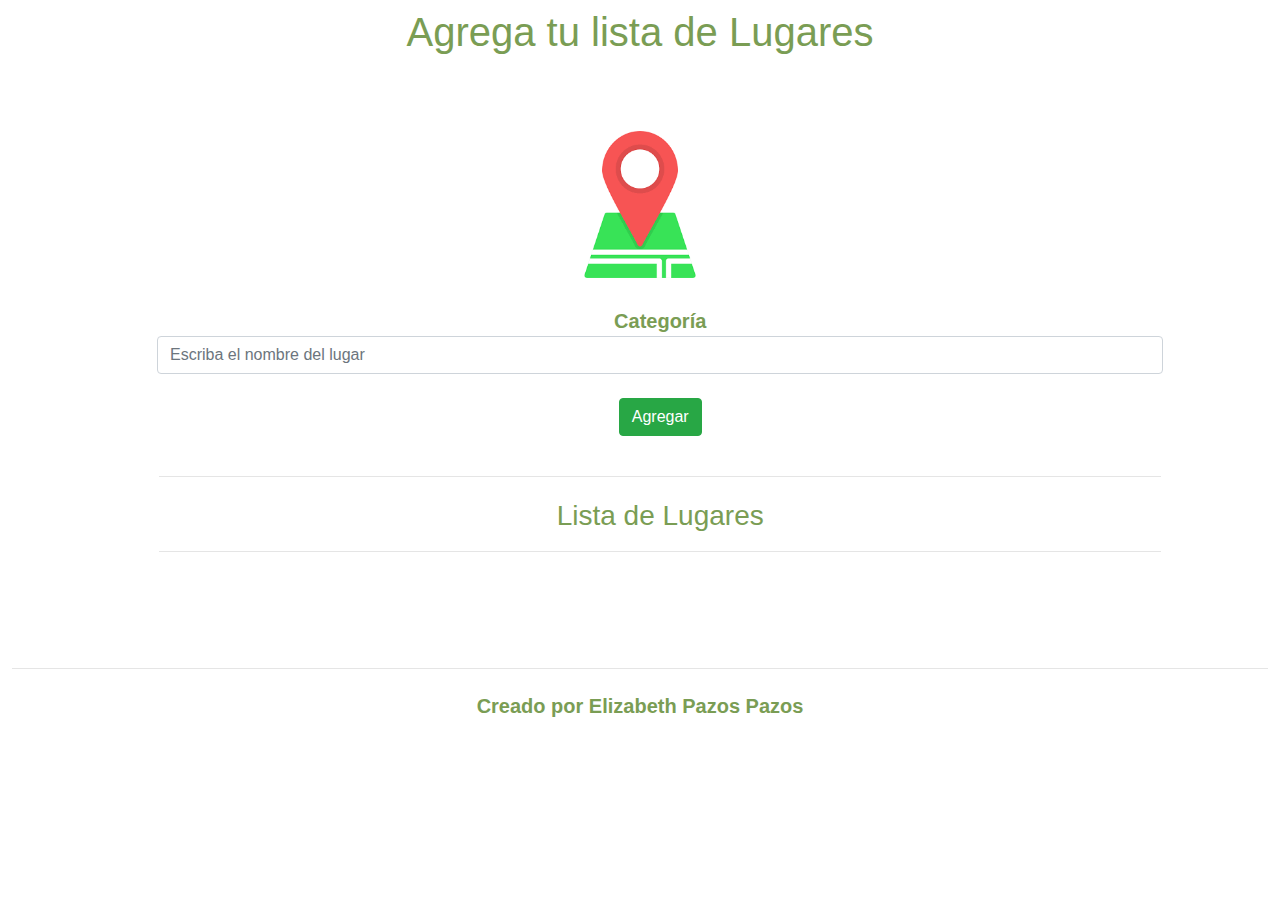
<file: index.html>
<!DOCTYPE html>
<html lang="en">
<head>
    <meta charset="UTF-8">
    <meta name="viewport" content="width=device-width, initial-scale=1.0">
    <title>Formulario 1</title>
    <link rel="stylesheet" type="text/css" href="./css/styles.css">
    <link rel="stylesheet" href="https://stackpath.bootstrapcdn.com/bootstrap/4.5.2/css/bootstrap.min.css" integrity="sha384-JcKb8q3iqJ61gNV9KGb8thSsNjpSL0n8PARn9HuZOnIxN0hoP+VmmDGMN5t9UJ0Z" crossorigin="anonymous"> <!-- Estilos -->
</head>
<body>
    
    <h1>Agrega tu lista de Lugares</h1>
        <div class="frameOne">
            <center><img src="./img/lugar.png"></center>
            <div class="category" id="category">
                <b>Categoría</b>
                <input type="text" class="form-control" id="place" name="place" placeholder="Escriba el nombre del lugar">
            </div>
            <div id="butoon">
                <button type="button" class="btn btn-success" onclick="addCategory()">Agregar</button>
            </div>
            <div class="listArt" id="listArte">
                <hr>
                <h3 class="text-center">Lista de Lugares</h3>
                <hr>
                <div class="row" id="places">No hay elementos</div>
            </div>
        </div>
    <footer>
        <hr>
        <p> Creado por Elizabeth Pazos Pazos</p>
    </footer>
    <script src="./js/array.js"></script>
</body>
</html>
</file>
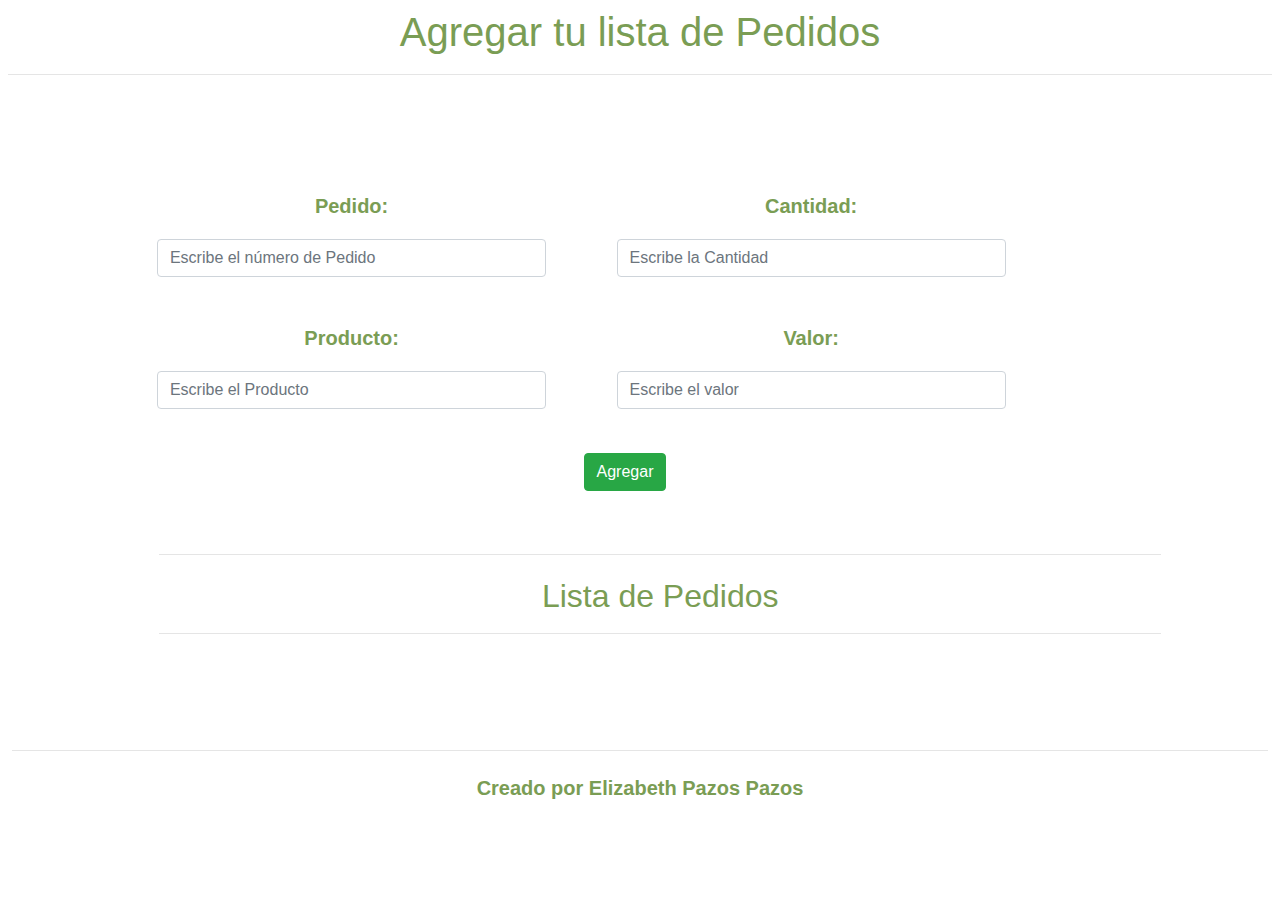
<file: indexObj.html>
<!DOCTYPE html>
<html lang="en">
<head>
    <meta charset="UTF-8">
    <meta name="viewport" content="width=device-width, initial-scale=1.0">
    <title>Formulario 2</title>
    <link rel="stylesheet" type="text/css" href="./css/styles.css">
    <link rel="stylesheet" 
          href="https://stackpath.bootstrapcdn.com/bootstrap/4.5.2/css/bootstrap.min.css" 
          integrity="sha384-JcKb8q3iqJ61gNV9KGb8thSsNjpSL0n8PARn9HuZOnIxN0hoP+VmmDGMN5t9UJ0Z" 
          crossorigin="anonymous">
</head>
<body>
    <h1> 
        Agregar tu lista de Pedidos 
    </h1>
    <hr>
    <div class="frameOne">
        <div class="row">
            <div class="col-5">     
                <p>Pedido:</p> 
                <input type="text" class="form-control" name="order" id="order" placeholder="Escribe el número de Pedido">
            </div>

            <div class="col-5"> 
                <p>Cantidad:</p> 
                <input type="text" class="form-control" name="amount" id="amount" placeholder="Escribe la Cantidad">
            </div>

            <div class="col-5"> 
                <p>Producto:</p> 
                <input type="text" class="form-control" name="product" id="product" placeholder="Escribe el Producto">
            </div>

            <div class="col-5"> 
                <p>Valor:</p> 
                <input type="text" class="form-control" name="value" id="value" placeholder="Escribe el valor">
            </div>

            <div id="butoon">
                <button type="button" class="btn btn-success" onclick="addRecord()"> Agregar </button>
            </div>
        </div>

        <div>
            <hr>
            <h2>Lista de Pedidos</h2>
            <hr>
            <div class="row" id="records"> 
                No hay elementos 
            </div>
        </div>
    </div>

    <script src="./js/object.js"></script>
    <footer>
        <hr>
        <p> Creado por Elizabeth Pazos Pazos</p>
    </footer>
</body>
</html>
</file>
<file: css/styles.css>
* {
    margin: 2px;
    padding: 2px;
    box-sizing: 20px;
    font-family: Verdana, Geneva, Tahoma, sans-serif;
}

h1,
h2 {
    text-align: center;
    color: #7A9D54;
}

h3 {
    color: #7A9D54;
    text-align: center;
}

p {
    text-align: center;
    font-weight: bold;
    color: #7A9D54;
    font-size: 20px;
}

.category {
    text-align: center;
    color: #7A9D54;
    
}

div {
    width: 100%; 
    text-align: center; 
    margin: 2%;
    font-size: 15px;
}

.frameOne {
    margin-left: 10%; /* margen de la parte izquierda */
    margin-top: 5%; /* margen de la parte superior */
    text-align: left; /* el texto a la parte izquierda */
    width: 80%; /* Ocupa el porcentaje de la página */
}

img {
    width: 15%; 
    height: 15%;
}

b {
    width: 100%; 
    text-align: center; 
    margin: 2%;
    font-size: 20px;
}

.elemnt-form{
    width: 100%; /* Se alinean los elementos al porcentaje que desee de la página */
    margin-bottom: 2%;
}
</file>
